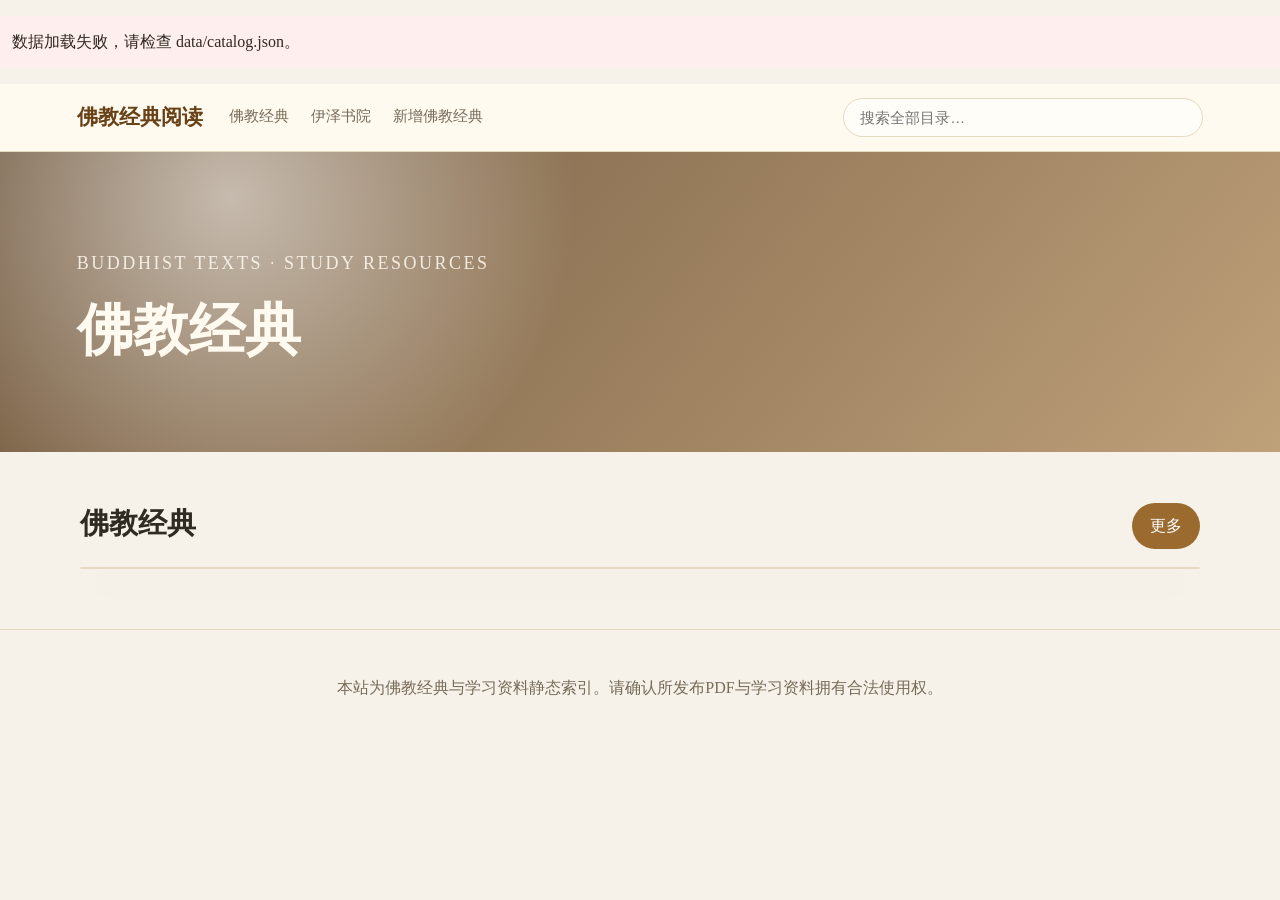
<file: index.html>
<!doctype html>
<html lang="zh-CN">
<head>
  <meta charset="utf-8" />
  <meta name="viewport" content="width=device-width, initial-scale=1" />
  <title>佛教经典｜佛教经典阅读</title>
  <meta name="description" content="佛教经典PDF目录" />
  <link rel="stylesheet" href="styles.css" />
</head>
<body data-page="classics">
  <header class="topbar">
    <a class="brand" href="index.html">佛教经典阅读</a>
    <nav class="nav">
      <a href="index.html" data-page="classics">佛教经典</a>
      <a href="yize.html" data-page="yize">伊泽书院</a>
      <a href="new-classics.html" data-page="newclassics">新增佛教经典</a>
    </nav>
    <div class="search-wrap">
      <input id="searchInput" type="search" placeholder="搜索全部目录…" />
    </div>
  </header>

  <section class="banner">
    <div class="banner-inner">
      <p class="eyebrow">Buddhist Texts · Study Resources</p>
      <h1 id="bannerTitle">佛教经典</h1>
      <p id="bannerText" class="hidden"></p>
    </div>
  </section>

  <main class="container">
    <section id="searchResults" class="section hidden">
      <div class="section-title-row">
        <div>
          <h2>搜索结果</h2>
          <p class="section-description">搜索范围包括本站全部目录。</p>
        </div>
        <button class="link-button" id="clearSearchBtn">清除搜索</button>
      </div>
      <div id="searchResultList" class="search-grid"></div>
    </section>

    <section class="section">
      <div class="section-title-row">
        <div>
          <h2 id="pageTitle">佛教经典</h2>
          <p id="pageDescription" class="section-description hidden"></p>
        </div>
        <button id="moreBtn" class="primary-button">更多</button>
      </div>
      <div id="mainList" class="list-panel"></div>
    </section>
  </main>

  <footer class="footer">
    <p>本站为佛教经典与学习资料静态索引。请确认所发布PDF与学习资料拥有合法使用权。</p>
  </footer>

  <div id="modal" class="modal hidden" aria-hidden="true">
    <div class="modal-backdrop" id="modalBackdrop"></div>
    <div class="modal-panel" role="dialog" aria-modal="true" aria-labelledby="modalTitle">
      <div class="modal-header">
        <h3 id="modalTitle">全部目录</h3>
        <button class="icon-button" id="modalClose" aria-label="关闭">×</button>
      </div>
      <div id="modalBody" class="modal-body"></div>
    </div>
  </div>

  <script src="app.js"></script>
</body>
</html>
</file>
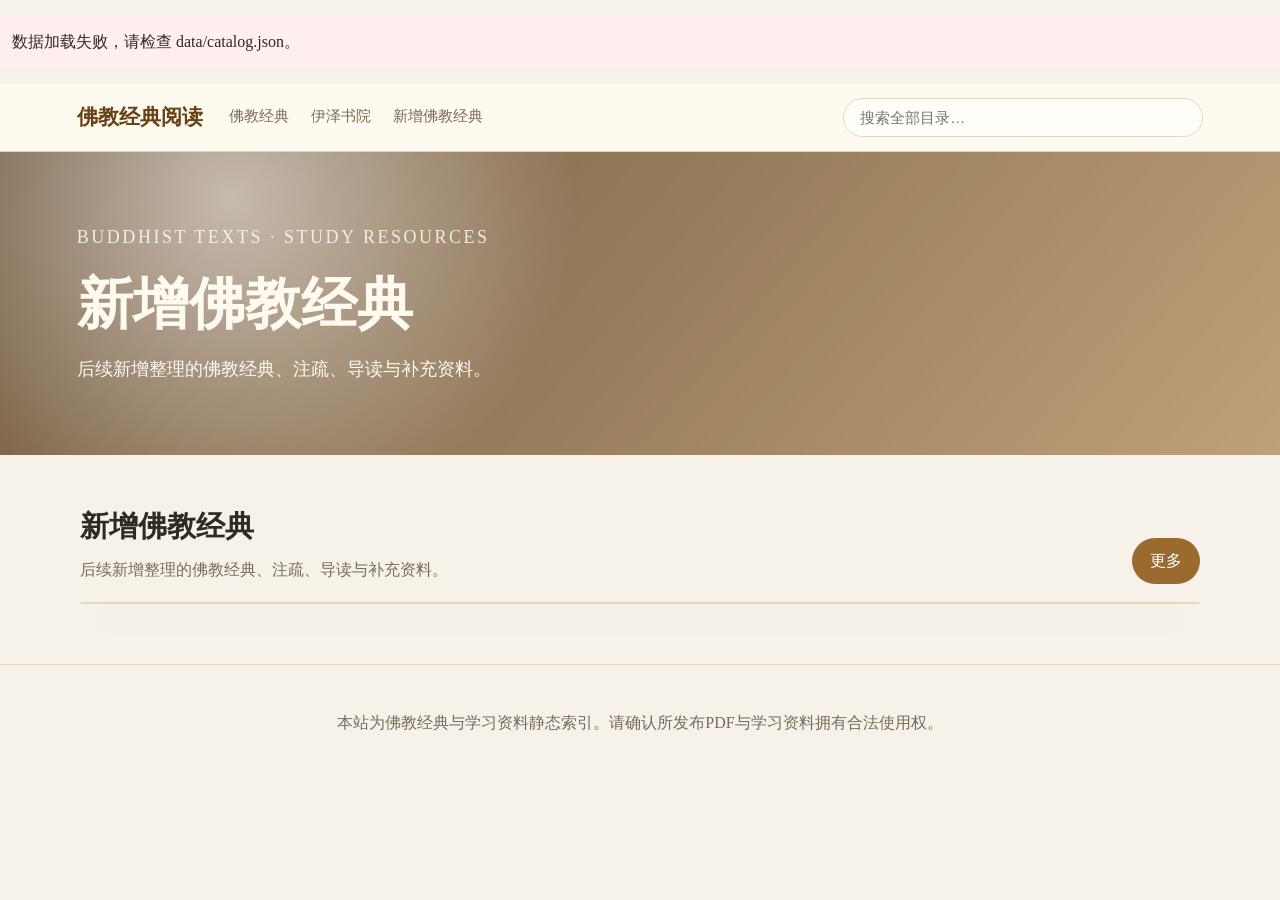
<file: new-classics.html>
<!doctype html>
<html lang="zh-CN">
<head>
  <meta charset="utf-8" />
  <meta name="viewport" content="width=device-width, initial-scale=1" />
  <title>新增佛教经典｜佛教经典阅读</title>
  <meta name="description" content="后续新增整理的佛教经典、注疏、导读与补充资料。" />
  <link rel="stylesheet" href="styles.css" />
</head>
<body data-page="newclassics">
  <header class="topbar">
    <a class="brand" href="index.html">佛教经典阅读</a>
    <nav class="nav">
      <a href="index.html" data-page="classics">佛教经典</a>
      <a href="yize.html" data-page="yize">伊泽书院</a>
      <a href="new-classics.html" data-page="newclassics">新增佛教经典</a>
    </nav>
    <div class="search-wrap">
      <input id="searchInput" type="search" placeholder="搜索全部目录…" />
    </div>
  </header>

  <section class="banner">
    <div class="banner-inner">
      <p class="eyebrow">Buddhist Texts · Study Resources</p>
      <h1 id="bannerTitle">新增佛教经典</h1>
      <p id="bannerText">后续新增整理的佛教经典、注疏、导读与补充资料。</p>
    </div>
  </section>

  <main class="container">
    <section id="searchResults" class="section hidden">
      <div class="section-title-row">
        <div>
          <h2>搜索结果</h2>
          <p class="section-description">搜索范围包括本站全部目录。</p>
        </div>
        <button class="link-button" id="clearSearchBtn">清除搜索</button>
      </div>
      <div id="searchResultList" class="search-grid"></div>
    </section>

    <section class="section">
      <div class="section-title-row">
        <div>
          <h2 id="pageTitle">新增佛教经典</h2>
          <p id="pageDescription" class="section-description">后续新增整理的佛教经典、注疏、导读与补充资料。</p>
        </div>
        <button id="moreBtn" class="primary-button">更多</button>
      </div>
      <div id="mainList" class="list-panel"></div>
    </section>
  </main>

  <footer class="footer">
    <p>本站为佛教经典与学习资料静态索引。请确认所发布PDF与学习资料拥有合法使用权。</p>
  </footer>

  <div id="modal" class="modal hidden" aria-hidden="true">
    <div class="modal-backdrop" id="modalBackdrop"></div>
    <div class="modal-panel" role="dialog" aria-modal="true" aria-labelledby="modalTitle">
      <div class="modal-header">
        <h3 id="modalTitle">全部目录</h3>
        <button class="icon-button" id="modalClose" aria-label="关闭">×</button>
      </div>
      <div id="modalBody" class="modal-body"></div>
    </div>
  </div>

  <script src="app.js"></script>
</body>
</html>
</file>
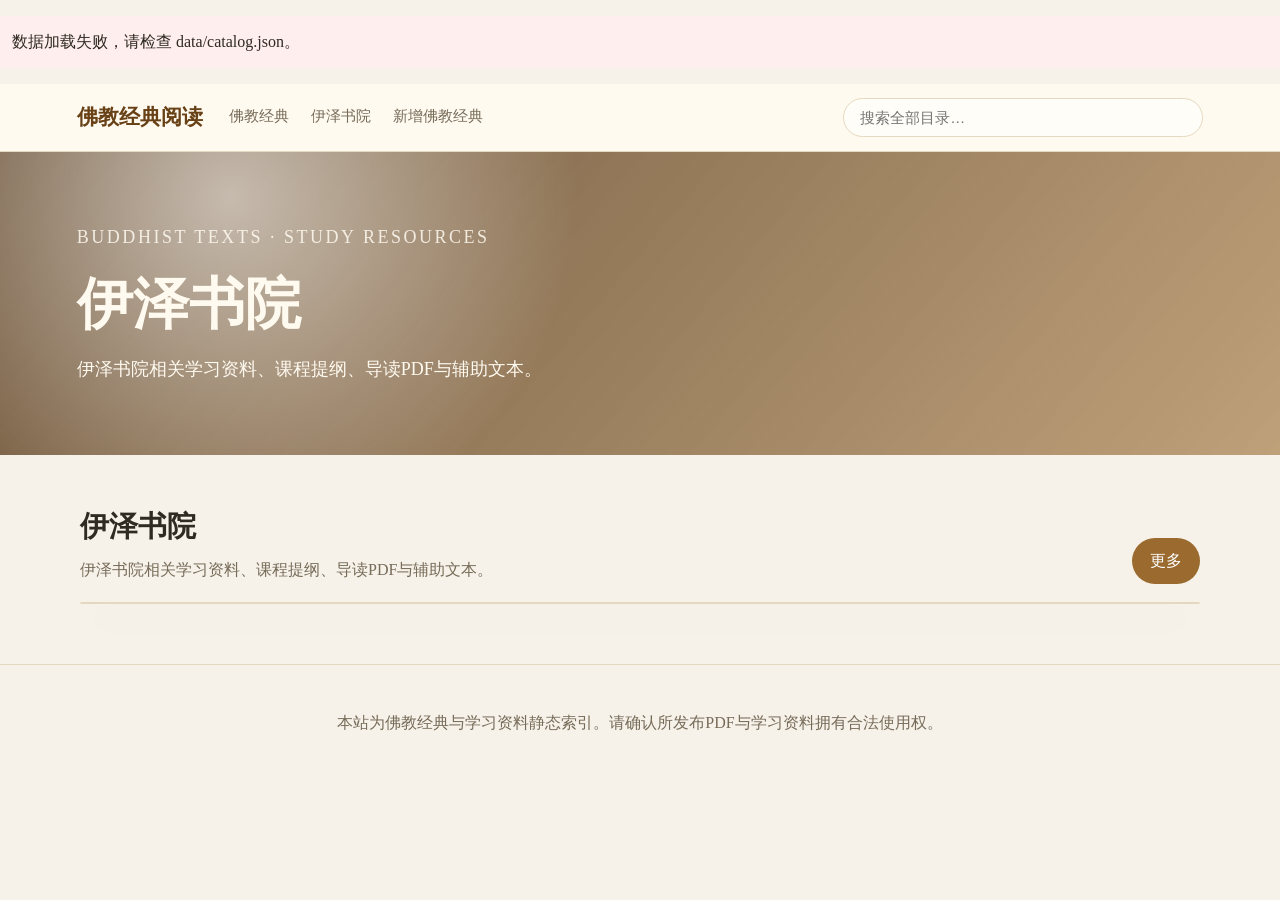
<file: yize.html>
<!doctype html>
<html lang="zh-CN">
<head>
  <meta charset="utf-8" />
  <meta name="viewport" content="width=device-width, initial-scale=1" />
  <title>伊泽书院｜佛教经典阅读</title>
  <meta name="description" content="伊泽书院相关学习资料、课程提纲、导读PDF与辅助文本。" />
  <link rel="stylesheet" href="styles.css" />
</head>
<body data-page="yize">
  <header class="topbar">
    <a class="brand" href="index.html">佛教经典阅读</a>
    <nav class="nav">
      <a href="index.html" data-page="classics">佛教经典</a>
      <a href="yize.html" data-page="yize">伊泽书院</a>
      <a href="new-classics.html" data-page="newclassics">新增佛教经典</a>
    </nav>
    <div class="search-wrap">
      <input id="searchInput" type="search" placeholder="搜索全部目录…" />
    </div>
  </header>

  <section class="banner">
    <div class="banner-inner">
      <p class="eyebrow">Buddhist Texts · Study Resources</p>
      <h1 id="bannerTitle">伊泽书院</h1>
      <p id="bannerText">伊泽书院相关学习资料、课程提纲、导读PDF与辅助文本。</p>
    </div>
  </section>

  <main class="container">
    <section id="searchResults" class="section hidden">
      <div class="section-title-row">
        <div>
          <h2>搜索结果</h2>
          <p class="section-description">搜索范围包括本站全部目录。</p>
        </div>
        <button class="link-button" id="clearSearchBtn">清除搜索</button>
      </div>
      <div id="searchResultList" class="search-grid"></div>
    </section>

    <section class="section">
      <div class="section-title-row">
        <div>
          <h2 id="pageTitle">伊泽书院</h2>
          <p id="pageDescription" class="section-description">伊泽书院相关学习资料、课程提纲、导读PDF与辅助文本。</p>
        </div>
        <button id="moreBtn" class="primary-button">更多</button>
      </div>
      <div id="mainList" class="list-panel"></div>
    </section>
  </main>

  <footer class="footer">
    <p>本站为佛教经典与学习资料静态索引。请确认所发布PDF与学习资料拥有合法使用权。</p>
  </footer>

  <div id="modal" class="modal hidden" aria-hidden="true">
    <div class="modal-backdrop" id="modalBackdrop"></div>
    <div class="modal-panel" role="dialog" aria-modal="true" aria-labelledby="modalTitle">
      <div class="modal-header">
        <h3 id="modalTitle">全部目录</h3>
        <button class="icon-button" id="modalClose" aria-label="关闭">×</button>
      </div>
      <div id="modalBody" class="modal-body"></div>
    </div>
  </div>

  <script src="app.js"></script>
</body>
</html>
</file>
<file: styles.css>
:root {
  --bg: #f6f2e9;
  --panel: #fffaf0;
  --ink: #2f2a22;
  --muted: #776b59;
  --line: #e5d8bf;
  --accent: #9a6a2f;
  --accent-dark: #684117;
  --shadow: 0 16px 40px rgba(60, 43, 18, .12);
  --radius: 18px;
}

* { box-sizing: border-box; }

html { scroll-behavior: smooth; }

body {
  margin: 0;
  font-family: "Noto Serif SC", "Songti SC", "Microsoft YaHei", serif;
  background: var(--bg);
  color: var(--ink);
  line-height: 1.75;
}

a { color: inherit; text-decoration: none; }

.topbar {
  position: sticky;
  top: 0;
  z-index: 20;
  display: grid;
  grid-template-columns: auto 1fr minmax(240px, 360px);
  align-items: center;
  gap: 24px;
  padding: 14px 6vw;
  background: rgba(255, 250, 240, .95);
  backdrop-filter: blur(12px);
  border-bottom: 1px solid var(--line);
}

.brand {
  font-size: 21px;
  font-weight: 700;
  color: var(--accent-dark);
  white-space: nowrap;
}

.nav {
  display: flex;
  gap: 18px;
  color: var(--muted);
  font-size: 15px;
  flex-wrap: wrap;
}

.nav a {
  padding: 5px 2px;
  border-bottom: 2px solid transparent;
}

.nav a:hover,
.nav a.active {
  color: var(--accent-dark);
  border-bottom-color: var(--accent);
}

.search-wrap input {
  width: 100%;
  border: 1px solid var(--line);
  border-radius: 999px;
  padding: 10px 16px;
  background: #fffdf7;
  outline: none;
  font-size: 15px;
}

.search-wrap input:focus {
  border-color: var(--accent);
  box-shadow: 0 0 0 3px rgba(154, 106, 47, .12);
}

.banner {
  min-height: 300px;
  display: flex;
  align-items: center;
  padding: 52px 6vw;
  background:
    radial-gradient(circle at 18% 15%, rgba(255,255,255,.55), transparent 32%),
    linear-gradient(130deg, rgba(83, 54, 24, .80), rgba(150, 101, 40, .58)),
    url("assets/banner.svg") center/cover no-repeat;
  color: #fffaf0;
}

.banner-inner { max-width: 860px; }

.eyebrow {
  letter-spacing: .14em;
  text-transform: uppercase;
  opacity: .86;
  font-size: 13px;
}

.banner h1 {
  margin: 10px 0 12px;
  font-size: clamp(34px, 5vw, 56px);
  line-height: 1.15;
}

.banner p {
  max-width: 780px;
  font-size: 18px;
}

.container {
  width: min(1120px, 88vw);
  margin: 0 auto;
}

.section {
  margin: 46px 0;
}

.section-title-row {
  display: flex;
  align-items: end;
  justify-content: space-between;
  gap: 16px;
  margin-bottom: 18px;
}

.section h2 {
  font-size: 29px;
  margin: 0;
}

.section-description {
  color: var(--muted);
  margin: 4px 0 0;
}

.list-panel,
.result-card {
  background: var(--panel);
  border: 1px solid var(--line);
  border-radius: var(--radius);
  box-shadow: var(--shadow);
}

.list-panel { overflow: hidden; }

.list-item {
  display: grid;
  grid-template-columns: minmax(0, 1fr) auto;
  gap: 14px;
  padding: 15px 18px;
  border-bottom: 1px solid var(--line);
  background: rgba(255,255,255,.25);
}

.list-item:last-child { border-bottom: 0; }

.list-item:hover { background: rgba(255,255,255,.62); }

.item-title { font-weight: 650; }

.item-meta {
  color: var(--muted);
  font-size: 14px;
}

.item-action {
  color: var(--accent-dark);
  font-weight: 650;
  white-space: nowrap;
}

.primary-button,
.link-button,
.icon-button {
  cursor: pointer;
  font: inherit;
}

.primary-button {
  border: 0;
  border-radius: 999px;
  background: var(--accent);
  color: white;
  padding: 9px 18px;
}

.primary-button:hover { background: var(--accent-dark); }

.link-button {
  border: 0;
  background: transparent;
  color: var(--accent-dark);
  font-weight: 650;
}

.icon-button {
  width: 36px;
  height: 36px;
  border: 1px solid var(--line);
  border-radius: 50%;
  background: #fffdf7;
  font-size: 22px;
  line-height: 1;
}

.search-grid {
  display: grid;
  grid-template-columns: repeat(3, minmax(0, 1fr));
  gap: 18px;
}

.result-card {
  padding: 18px;
}

.card-type {
  color: var(--accent);
  font-size: 13px;
  font-weight: 700;
}

.footer {
  text-align: center;
  color: var(--muted);
  border-top: 1px solid var(--line);
  padding: 28px 6vw;
  margin-top: 60px;
}

.hidden { display: none !important; }

.modal {
  position: fixed;
  inset: 0;
  z-index: 100;
}

.modal-backdrop {
  position: absolute;
  inset: 0;
  background: rgba(20, 15, 8, .52);
}

.modal-panel {
  position: relative;
  width: min(920px, 90vw);
  max-height: 82vh;
  margin: 8vh auto;
  background: var(--panel);
  border-radius: 22px;
  border: 1px solid var(--line);
  box-shadow: 0 24px 70px rgba(0,0,0,.35);
  overflow: hidden;
}

.modal-header {
  display: flex;
  justify-content: space-between;
  align-items: center;
  padding: 18px 22px;
  border-bottom: 1px solid var(--line);
}

.modal-header h3 {
  margin: 0;
  font-size: 24px;
}

.modal-body {
  padding: 18px 22px 24px;
  overflow: auto;
  max-height: calc(82vh - 78px);
}

@media (max-width: 900px) {
  .topbar {
    grid-template-columns: 1fr;
    gap: 10px;
  }

  .search-grid {
    grid-template-columns: 1fr;
  }

  .list-item {
    grid-template-columns: 1fr;
  }
}
</file>
